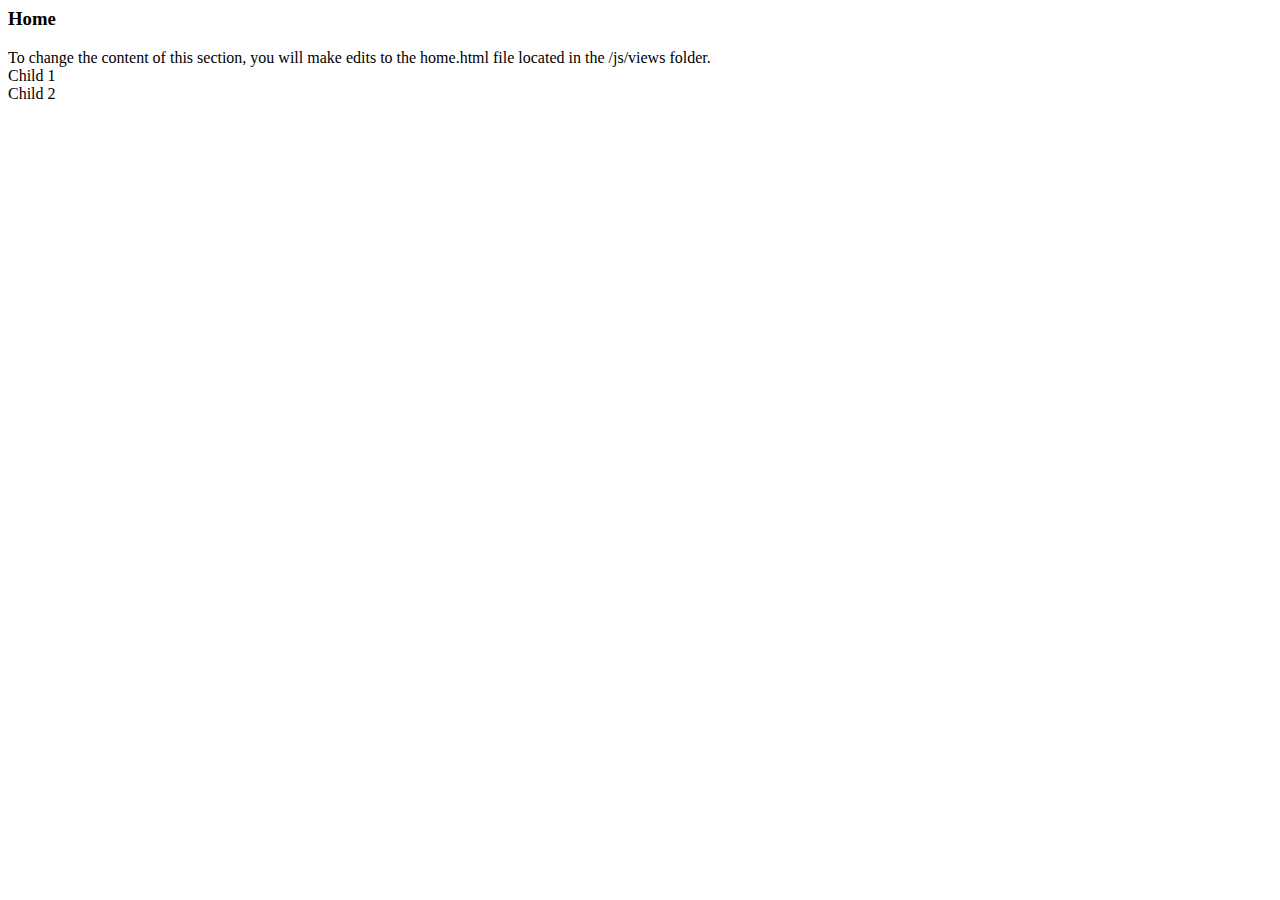
<file: mobile-router/src/js/views/home.html>
<html>
    <div class="oj-hybrid-padding">

        <h3>Home</h3>
            To change the content of this section, you will make edits to
the home.html file located in the /js/views folder.
        <div><a data-bind="click: goChild1">Child 1</a></div>
            
        <div><a data-bind="click: goChild2">Child 2</a></div>

    </div>

</html>
</file>
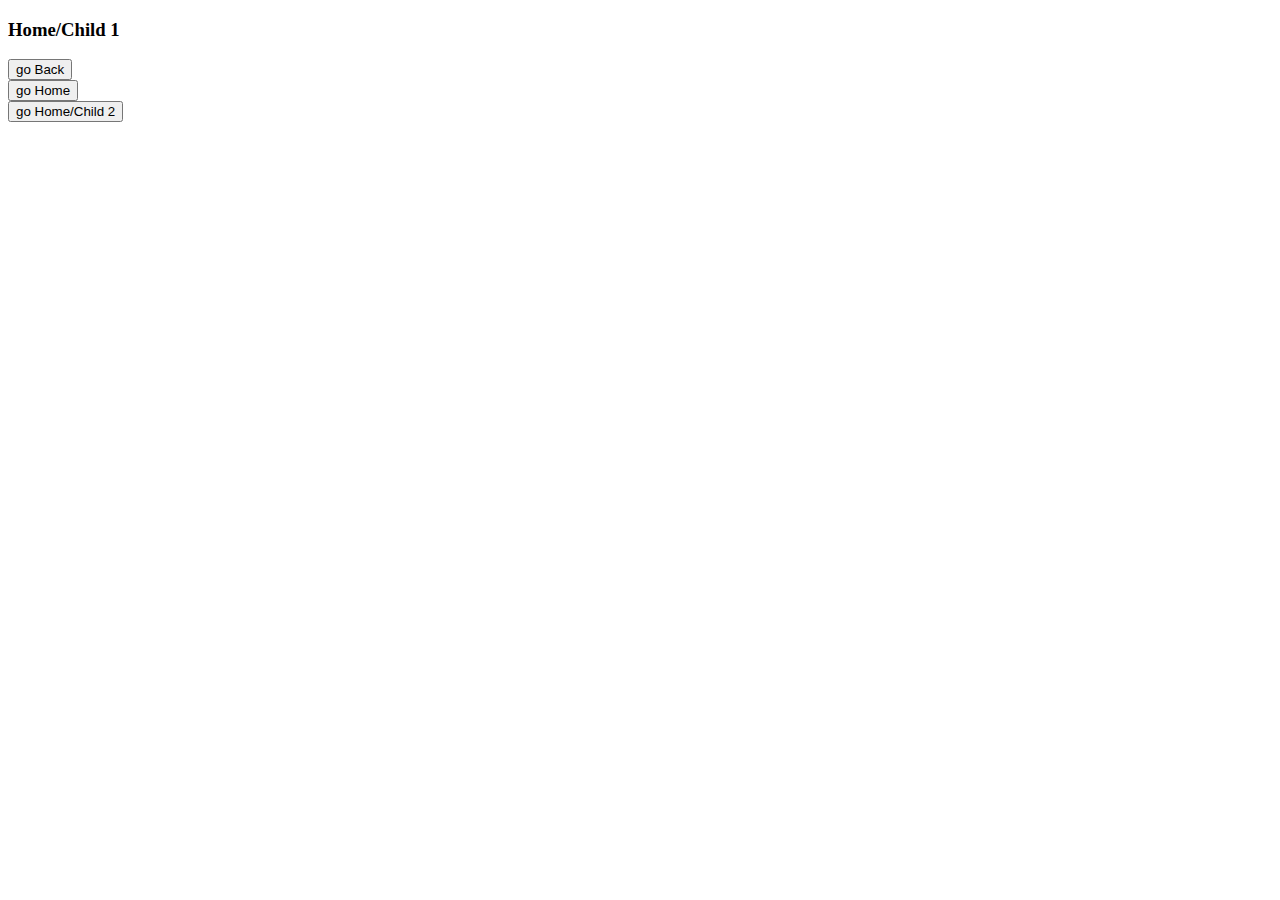
<file: mobile-router/src/js/views/homechild_1.html>
<!DOCTYPE html>
<!--
To change this license header, choose License Headers in Project Properties.
To change this template file, choose Tools | Templates
and open the template in the editor.
-->
<html>
    <div class="oj-hybrid-padding">

        <h3>Home/Child 1</h3>

        <div>

            <div><button data-bind="click:goBack"> go Back</button></div>

            <div><button data-bind="click:goHome"> go Home</button></div>

            <div><button data-bind="click:goHomeChild2"> go Home/Child 2</button></div>

        </div>

    </div>
</html>
</file>
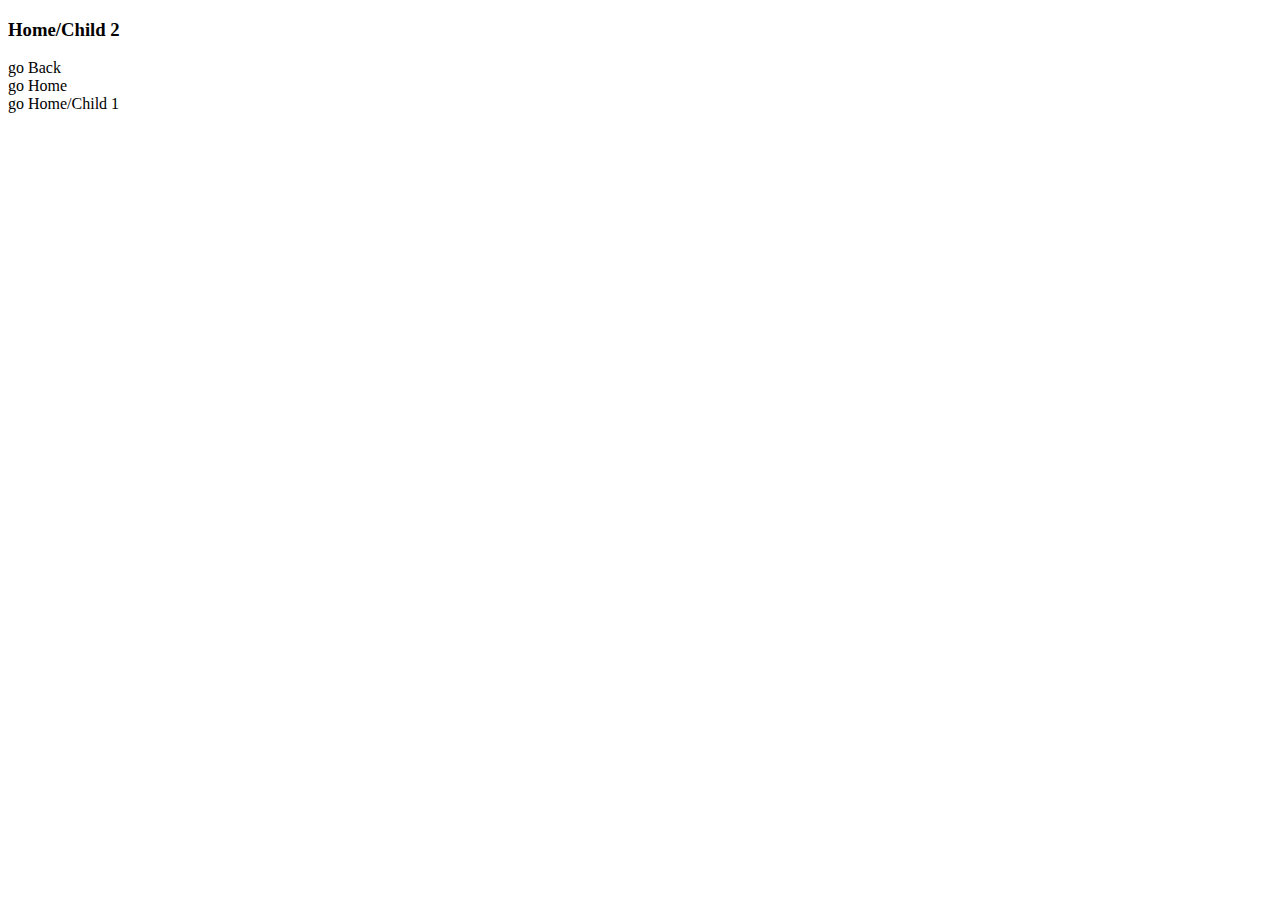
<file: mobile-router/src/js/views/homechild_2.html>
<!DOCTYPE html>
<!--
To change this license header, choose License Headers in Project Properties.
To change this template file, choose Tools | Templates
and open the template in the editor.
-->
<html>
    <div class="oj-hybrid-padding">

        <h3>Home/Child 2</h3>

        <div>

            <div><a data-bind="click:goBack"> go Back</a></div>

            <div><a data-bind="click:goHome"> go Home</a></div>

            <div><a data-bind="click:goHomeChild1"> go Home/Child 1</a></div> </div>

    </div>
</html>
</file>
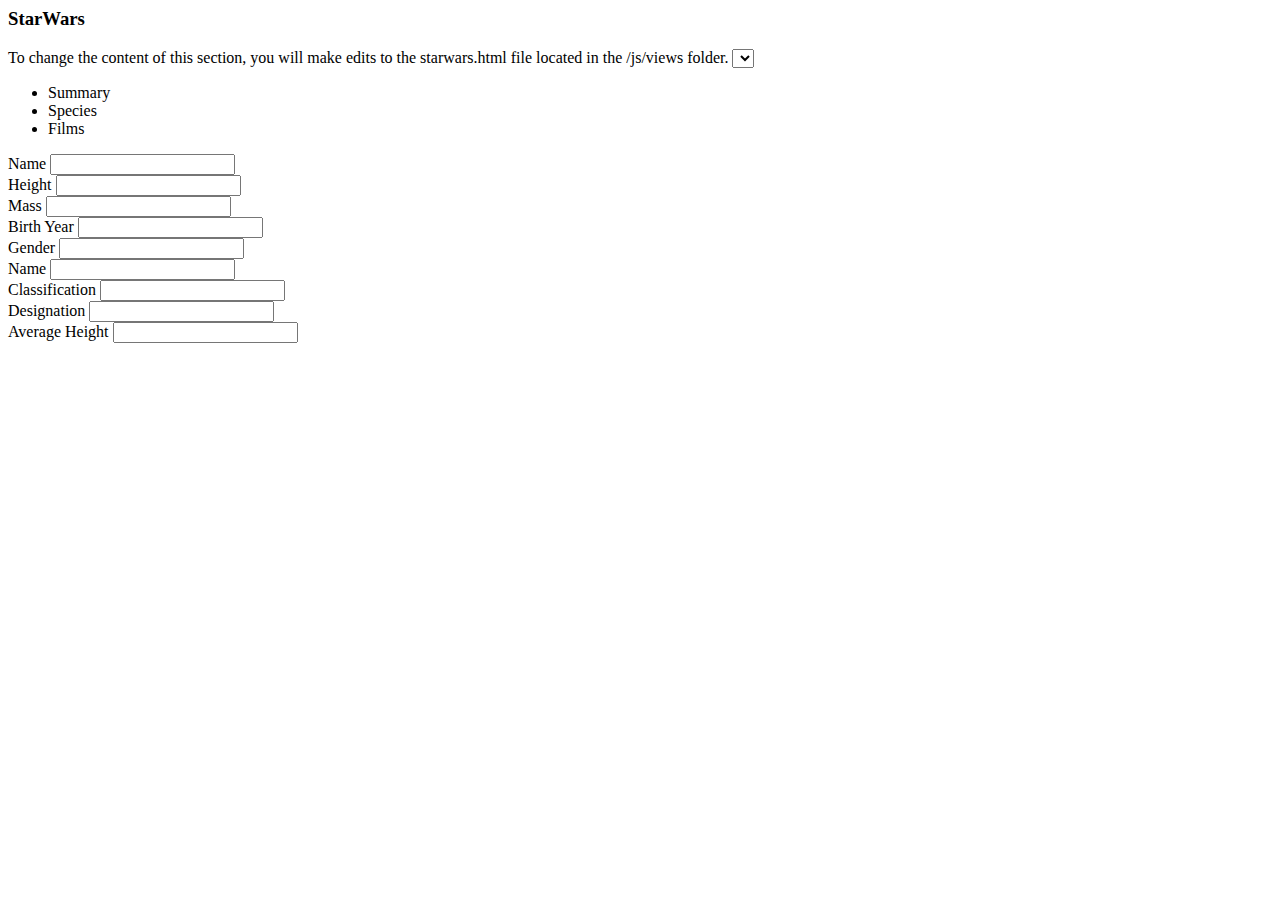
<file: mobile-router/src/js/views/starwars.html>
<html>
    <div class="oj-hybrid-padding">

        <h3>StarWars</h3>

        <div>
            To change the content of this section, you will make edits to
            the starwars.html file located in the /js/views folder.
            <select data-bind="ojComponent: {component: 'ojSelect',

options: characters,

value: selectedVal,

multiple:false,

optionChange:characterSelected,

placeholder:'Select a Character',

rootAttributes: {style:'max-width:20em'}}"></select>


        </div>
        <div id="tabs" data-bind="ojComponent:{component: 'ojTabs'}">
            <ul>
                <li><span>Summary</span></li>
                <li><span>Species</span></li>
                <li><span>Films</span></li>
            </ul>
            <div id="tabs-1">
                <div class="oj-form">
                    <div class="oj-flex">
                        <div class="oj-flex-item">
                            <label for="input">Name</label>
                            <input id="input" data-bind="ojComponent:
{component: 'ojInputText', value:name, required: true}">
                        </div>
                    </div>
                    <div class="oj-flex">
                        <div class="oj-flex-item">
                            <label for="input">Height</label>
                            <input id="input" data-bind="ojComponent:
{component: 'ojInputText', value:height, required: true}">
                        </div>
                    </div>
                    <div class="oj-flex">
                        <div class="oj-flex-item">
                            <label for="input">Mass</label>
                            <input id="input" data-bind="ojComponent:
{component: 'ojInputText', value:mass, required: true}">
                        </div>
                    </div>
                    <div class="oj-flex">
                        <div class="oj-flex-item">
                            <label for="input">Birth Year</label>
                            <input id="input" data-bind="ojComponent:
{component: 'ojInputText', value:birth_year, required: true}">
                        </div>
                    </div>
                    <div class="oj-flex">
                        <div class="oj-flex-item">
                            <label for="input">Gender</label>
                            <input id="input" data-bind="ojComponent:
{component: 'ojInputText', value:gender, required: true}">
                        </div>
                    </div>
                </div>
            </div>
            <div id="tabs-2">
                <div class="oj-form">
                    <div class="oj-flex">
                        <div class="oj-flex-item">
                            <label for="input">Name</label>
                            <input id="input" data-bind="ojComponent:
{component: 'ojInputText', value:speciesName, required: true}">
                        </div>
                    </div>
                    <div class="oj-flex">
                        <div class="oj-flex-item">
                            <label for="input">Classification</label>
                            <input id="input" data-bind="ojComponent:
{component: 'ojInputText', value:classification, required: true}">
                        </div>
                    </div>
                    <div class="oj-flex">
                        <div class="oj-flex-item">
                            <label for="input">Designation</label>
                            <input id="input" data-bind="ojComponent:
{component: 'ojInputText', value:designation, required: true}">
                        </div>
                    </div>
                    <div class="oj-flex">
                        <div class="oj-flex-item">
                            <label for="input">Average Height</label>
                            <input id="input" data-bind="ojComponent:
{component: 'ojInputText', value:average_height, required: true}">
                        </div>
                    </div>
                </div>
            </div>
            <div id="tabs-3">
                <ul id="listview" aria-label="list using array"
                    data-bind="ojComponent: {component: 'ojListView',
item: {template: 'film_template'},
optionChange: fimlSelected,
data: filmDataSource,
selectionMode: 'single'}">
                </ul>
            </div>
        </div>
        <script type="text/html" id="film_template">
            <li>
                <div class="oj-flex">
                    <b><span data-bind="text:$data['title']"></span></b>
                </div>
                <div class="oj-flex">
                    <span>Episode: <span data-bind="text:$data['episode_id']"></span> </span>
                </div>
                <div class="oj-flex">
                    <span>Director: <span data-bind="text:$data['director']"></span> </span>
                </div>
                <div class="oj-flex">
                    <span>Released: <span data-bind="text:$data['release_date']"></span> </span>
                </div>
            </li>
        </script>
</html>
</file>
